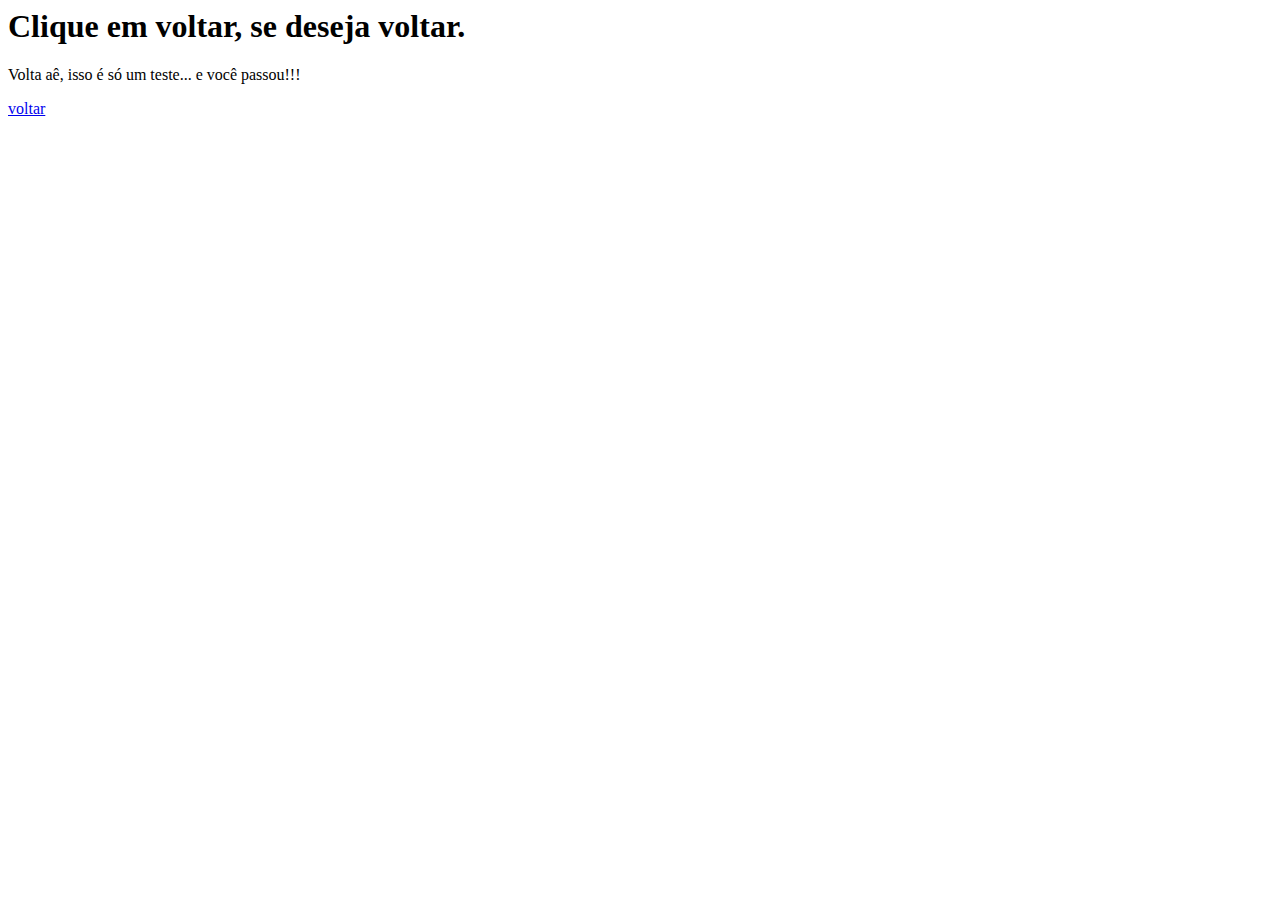
<file: about.html>
<html>
    <head>
        <title>Sobre o site</title>
    </head>
    <body>
        <h1>Clique em voltar, se deseja voltar.</h1>
        <p>Volta aê, isso é só um teste... e você passou!!!</p>
        <a href="index.html">voltar</a>
        

</html>
</file>
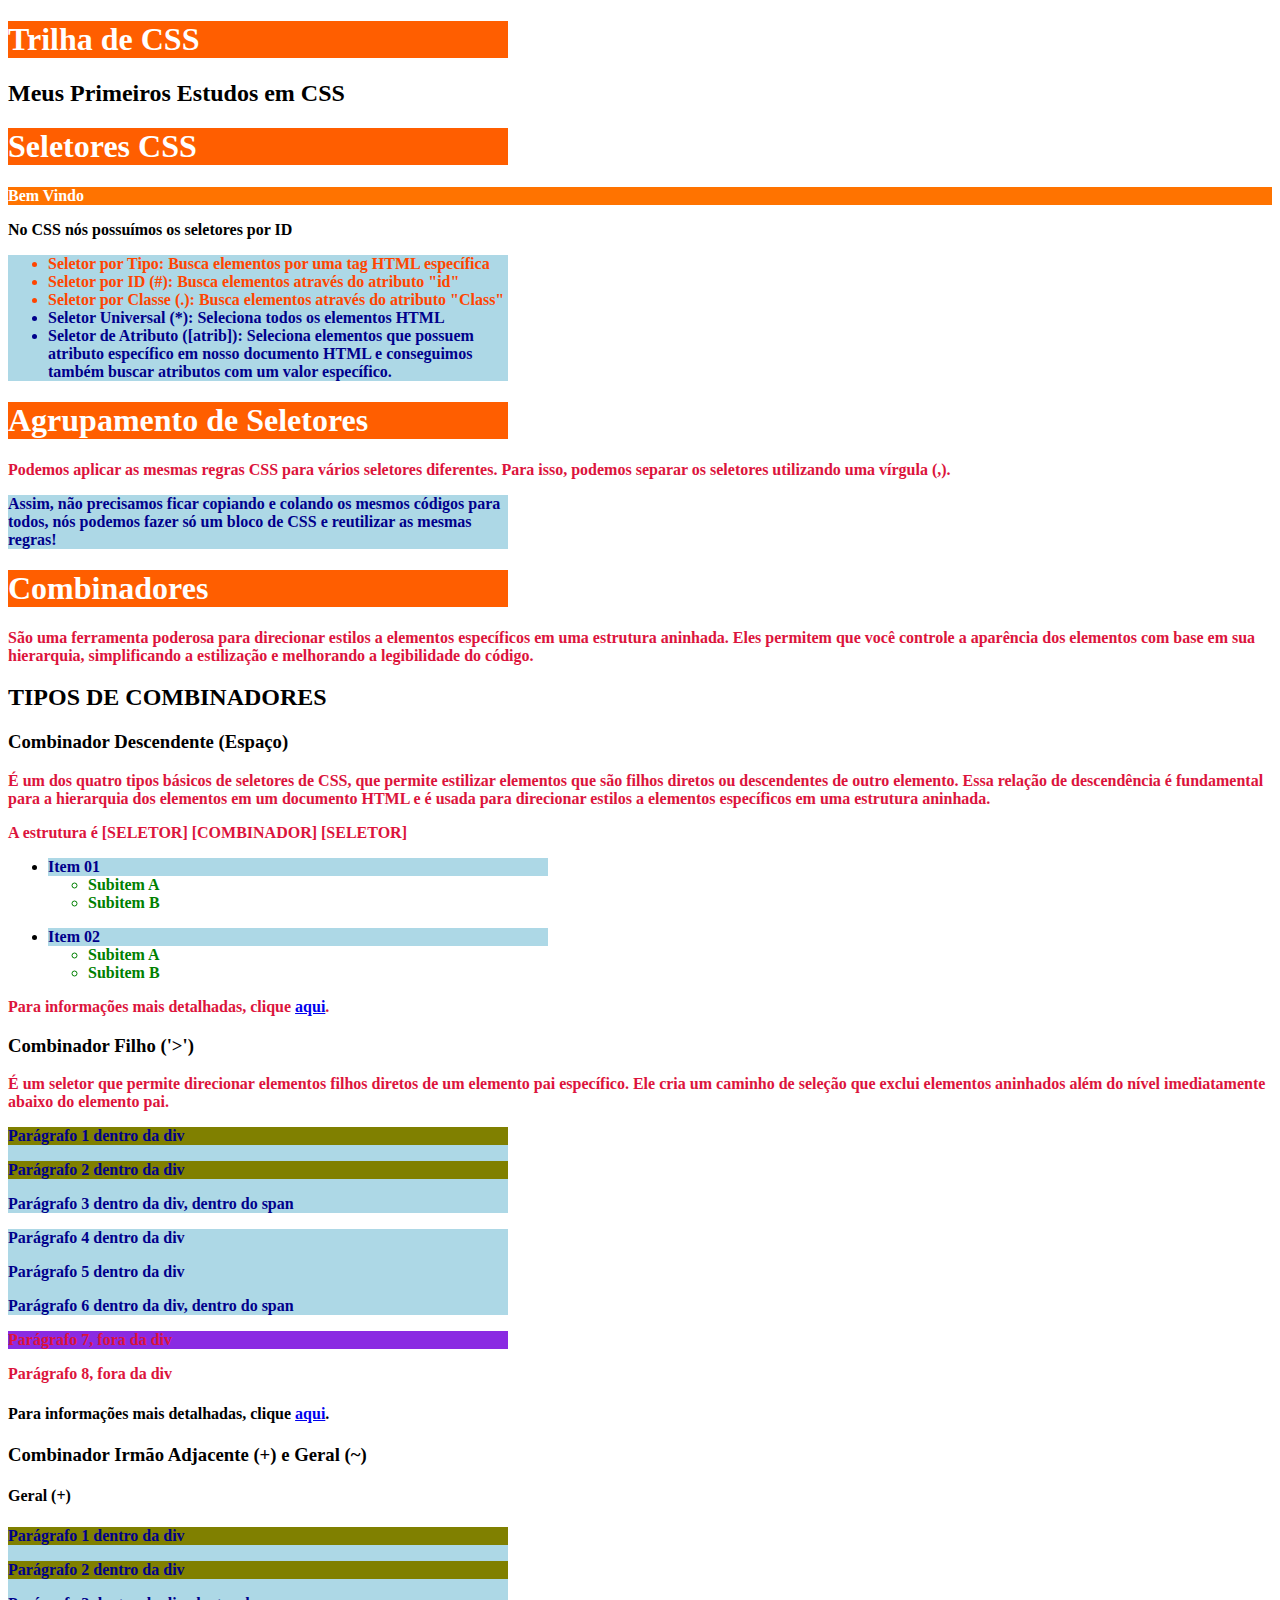
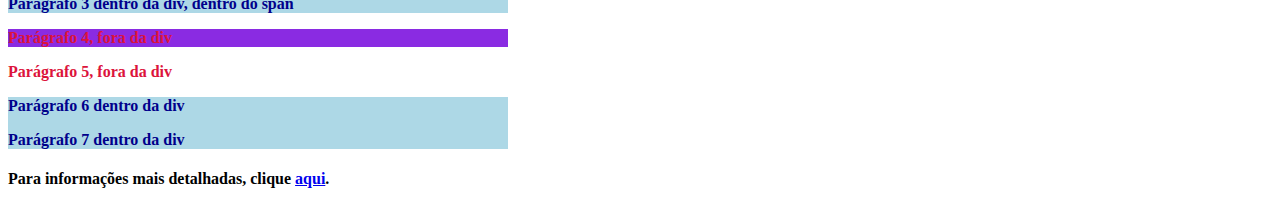
<file: meuprimeiroCSS.html>
<!DOCTYPE html>
<html lang="en">
<head>
    <meta charset="UTF-8">
    <meta name="viewport" content="width=device-width, initial-scale=1.0">
    <title>Meu Primeiro CSS</title>

    <link rel="stylesheet" href="./assets/CSS/style.css">
  
</head>
<body>
    <h1><strong>Trilha de CSS</strong></h1>
    <h2>Meus Primeiros Estudos em CSS</h2>
    
    <h1>Seletores CSS</h1>
    <p id="texto-boas-vindas"> Bem Vindo</p>
    <p id="explicacao-seletores">No CSS nós possuímos os seletores por ID</p>
    <div>
        <ul>
            <li class="seletores-mais-comuns"><b>Seletor por Tipo:</b> Busca elementos por uma tag HTML específica</li>
            <li class="seletores-mais-comuns"><b>Seletor por ID (#):</b> Busca elementos através do atributo "id"</li>
            <li class="seletores-mais-comuns"><b>Seletor por Classe (.):</b> Busca elementos através do atributo "Class"</li>
            <li><b>Seletor Universal (*):</b> Seleciona todos os elementos HTML</li>
            <li><b>Seletor de Atributo ([atrib]):</b> Seleciona elementos que possuem atributo específico em nosso documento HTML e conseguimos também buscar atributos com um valor específico.</li>
        </ul>
    </div>
    <h1>Agrupamento de Seletores</h1>
    <p>Podemos aplicar as mesmas regras CSS para vários seletores diferentes. Para isso, podemos separar os seletores utilizando uma vírgula (,).</p>
    <div>Assim, não precisamos ficar copiando e colando os mesmos códigos para todos, nós podemos fazer só um bloco de CSS e reutilizar as mesmas regras!</div>
    
    <h1>Combinadores</h1>
    <p>São uma ferramenta poderosa para direcionar estilos a elementos específicos em uma estrutura aninhada. Eles permitem que você controle a aparência dos elementos com base em sua hierarquia, simplificando a estilização e melhorando a legibilidade do código.</p>
    <h2>TIPOS DE COMBINADORES</h2>
    <H3>Combinador Descendente (Espaço)</H3>
    <p>É um dos quatro tipos básicos de seletores de CSS, que permite estilizar elementos que são filhos diretos ou descendentes de outro elemento. Essa relação de descendência é fundamental para a hierarquia dos elementos em um documento HTML e é usada para direcionar estilos a elementos específicos em uma estrutura aninhada.</p>
    <p> A estrutura é [SELETOR] [COMBINADOR] [SELETOR]</p>
        <ul>
            <li class="fundo-verde" id="lista-01">
                <div>Item 01</div>
                <ul>
                    <li>Subitem A</li>
                    <li>Subitem B</li>
                </ul>
            </li>
        </ul>
        <ul>
            <li class="fundo-verde" id="lista-02">
                <div>Item 02</div>
                <ul>
                    <li>Subitem A</li>
                    <li>Subitem B</li>
                </ul>
            </li>
        </ul>
        <p>Para informações mais detalhadas, clique <a rel="stylesheet" href="https://www.dio.me/articles/combinador-descendente-em-css-explorando-a-hierarquia-dos-elementos" target="_blank"> aqui</a>.</p>
        <H3>Combinador Filho ('>')</H3>
        <p>É um seletor que permite direcionar elementos filhos diretos de um elemento pai específico. Ele cria um caminho de seleção que exclui elementos aninhados além do nível imediatamente abaixo do elemento pai.</p>

            <div class="fundo-azul">
                <p>Parágrafo 1 dentro da div</p>
                <p>Parágrafo 2 dentro da div</p>
                <span>
                    <p>Parágrafo 3 dentro da div, dentro do span</p>
                </span>
            </div>

            <div class="fundo-verde">
                <p>Parágrafo 4 dentro da div</p>
                <p>Parágrafo 5 dentro da div</p>
                <span>
                    <p>Parágrafo 6 dentro da div, dentro do span</p>
                </span>
            </div>
            
            <p>Parágrafo 7, fora da div</p>
            <p>Parágrafo 8, fora da div</p>

        <h4> Para informações mais detalhadas, clique <a rel="stylesheet" href="https://www.dio.me/articles/combinador-filho-em-css-direcionando-estilos-com-precisao" target="_blank"> aqui</a>.</h4>
        <H3>Combinador Irmão Adjacente (+) e Geral (~)</H3>
        <h4>Geral (+)</h4>
        <div class="fundo-azul">
            <p>Parágrafo 1 dentro da div</p>
            <p>Parágrafo 2 dentro da div</p>
            <span>
                <p>Parágrafo 3 dentro da div, dentro do span</p>
            </span>
        </div>
        <p>Parágrafo 4, fora da div</p>
        <p>Parágrafo 5, fora da div</p>

        <div class="fundo-verde">
            <p>Parágrafo 6 dentro da div</p>
            <p>Parágrafo 7 dentro da div</p>
        </div>
        <h4> Para informações mais detalhadas, clique <a rel="stylesheet" href="https://pt.w3hmong.com/css/css_combinators.htm" target="_blank"> aqui</a>.</h4>

<div id="elemento-01"></div>
<div id="elemento-02"></div>        
        

</body>
</html>
</file>
<file: assets/CSS/style.css>
h1{
    background: rgb(255, 94, 0); 
    color: white;
    width: 500px;
    min-height: 25px;
    }
h2{
    color: brown
    width: 500px;
}
   
div {
    background: lightblue;
    color: darkblue;
    width: 500px;
}   
#texto-boas-vindas {
    background: rgb(255, 115, 0);
    color: white;
    
}
.seletores-mais-comuns {
    color: orangered;
}
.texto-maiusculo {
    text-transform: uppercase;
}
* {
    font-weight: bold;
 }
[title] {
    color: orange;
} 
li li {
    color: green;
}
div > p {
    background: lightblue;
}
.fundo-azul > p{
    background: olive;
}
div + p {
    color: green;
    background: blueviolet;
    width: 500px;
}
div ~ p {
    color: crimson;
}
</file>
